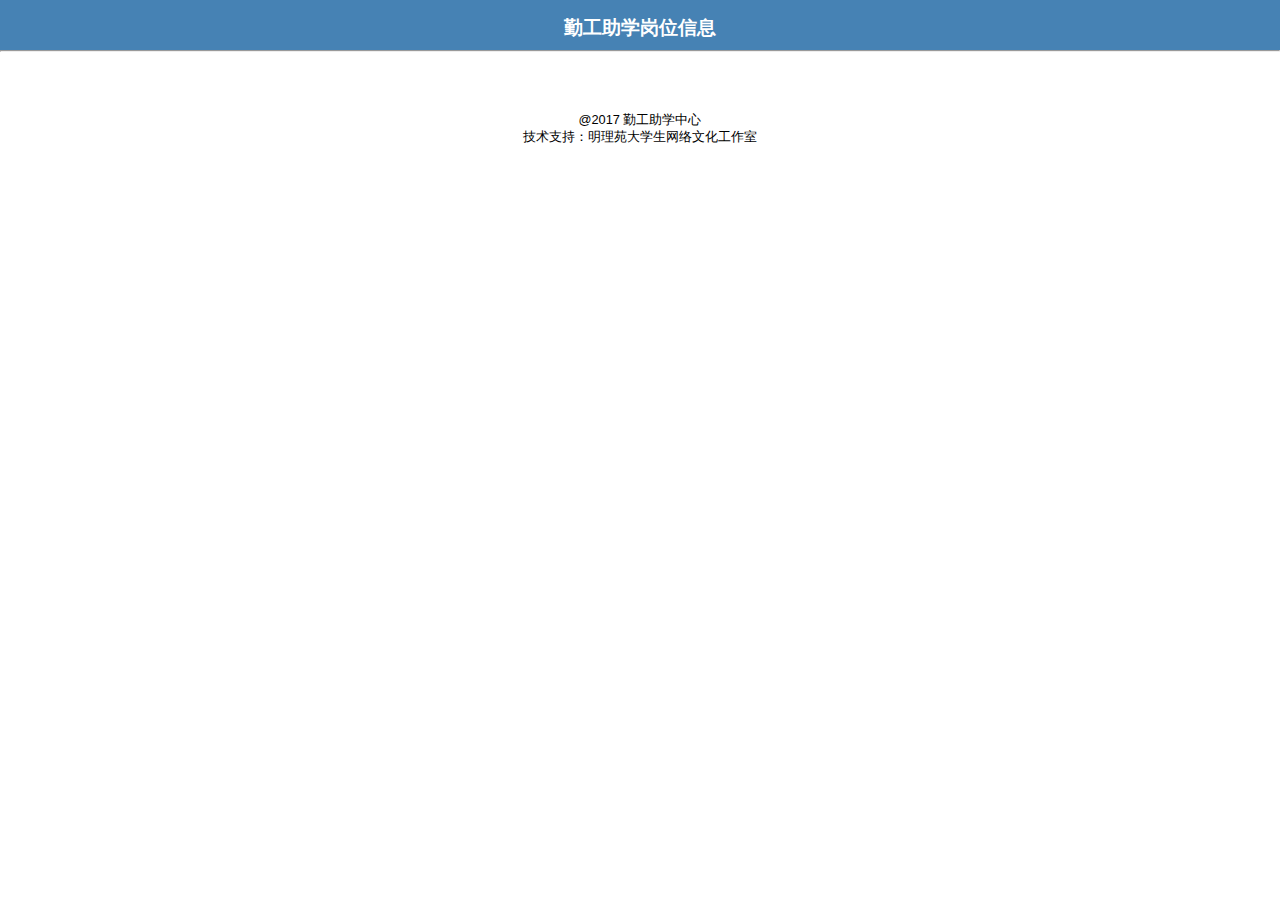
<file: display/index.html>
<!DOCTYPE html>
<html>
<head>
    <meta charset="UTF-8">
    <meta name="viewport" content="width=device-width, initial-scale=1, maximum-scale=1, user-scalable=no">
	<title>勤工助学</title>
	<link rel="stylesheet" type="text/css" href="index.css">
	<script src="http://zeptojs.com/zepto.min.js"></script>
</head>
<body>
    <div class="header">
        <p>勤工助学岗位信息</p>
    </div>
    <hr />
    <div id="content">
       
    </div>

    <script type="text/javascript">
        var content = document.getElementById("content"); 
        var data = [
        {
            "name": "明理苑技术部程序员",
            "location": "屯溪路校区",
            "sex": "女",
            "time": "2017/05/30"
        },{
            "name": "明理苑产品部产品经理",
            "location": "不限",
            "sex": "不限",
            "time": "2017/05/31"
        },{
            "name": "明理苑技术部程序员",
            "location": "翡翠湖校区",
            "sex": "男",
            "time": "2017/05/23"
        }
	];
	var html = '';
    $.each(data,function(index,val) {
    	html += "<div class='box'><div class='name'><a href='list.html'>"+ val.name +"</a></div> <div class='word'> <div class='location'> 校区： <span> "+ val.location +" </span> </div>  <div class='sex'> 性别： <span> "+ val.sex +" </span> </div> </div> <div class='time'> 截止日期：<span>"+ val.time +"</span> </div> </div>";
        content.innerHTML = html;
    });
    </script>

    <div class="footer">
        <center>
        <span>@2017 勤工助学中心</span>
        <br>
        <span>技术支持：明理苑大学生网络文化工作室</span>
    </center>
    </div>
</body>
</html>
</file>
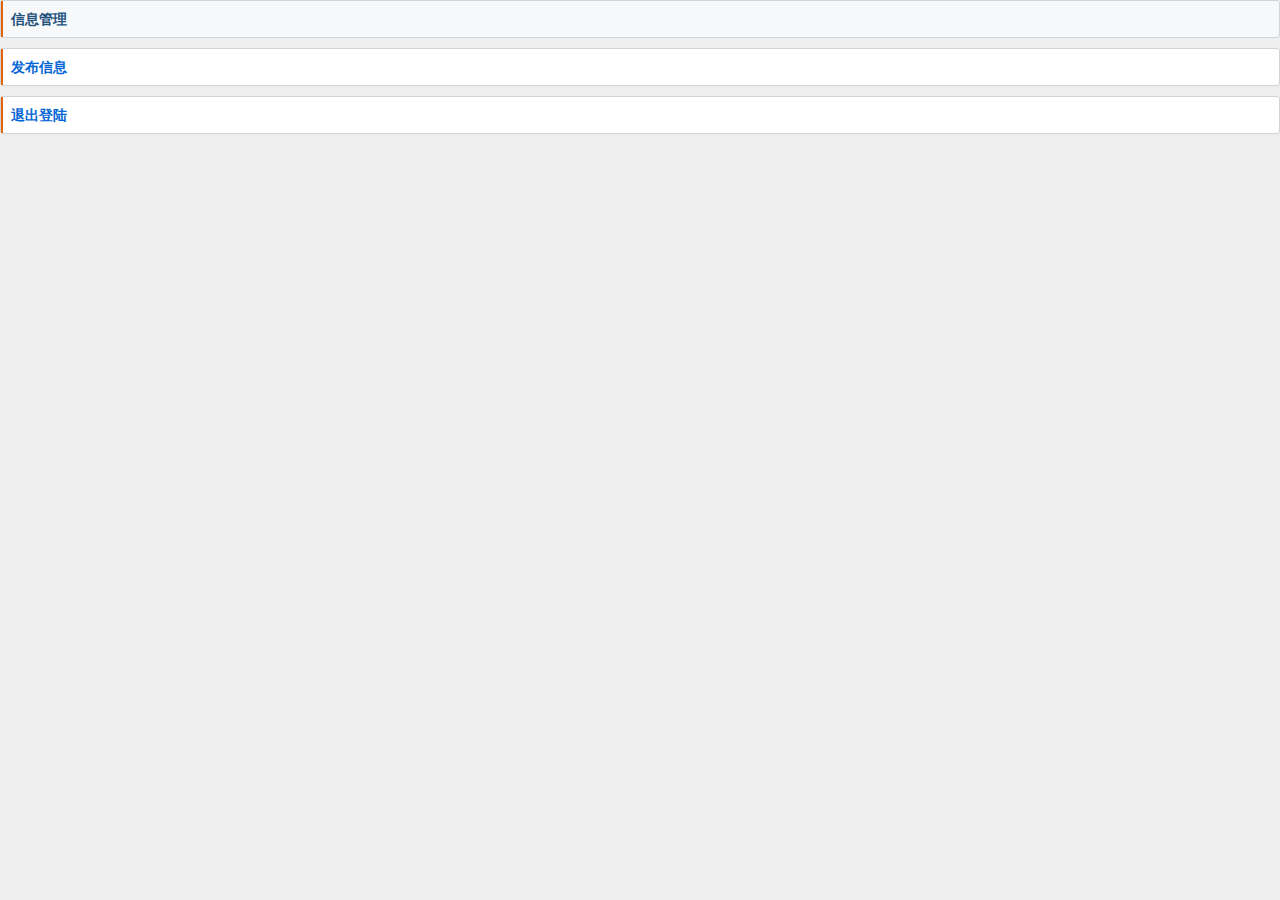
<file: admin-left.html>
<!DOCTYPE html>
<html>
<head>
    <meta charset="UTF-8"/>
    <meta name="viewport" content="width=device-width, initial-scale=1.0"/>

    <link rel="stylesheet" type="text/css" href="css/styles.css"/>
    <link rel="stylesheet" type="text/css" href="css/bootstrap.min.css"/>
    <link rel="stylesheet" type="text/css" href="css/font-awesome.min.css"/>

</head>
<body>
<div>
    <p>
        <a class="menu-item" href="manage.html" target="right">
            信息管理
        </a>
    </p>
</div>
<div>
    <p>
        <a class="menu-item " href="insertBringInfo.html" target="right">
            发布信息
        </a>
    </p>
</div>
<div>
    <p>
        <a class="menu-item " href="exit.html" target="sypost">
            退出登陆
        </a>
    </p>
</div>
</body>
</html>
</file>
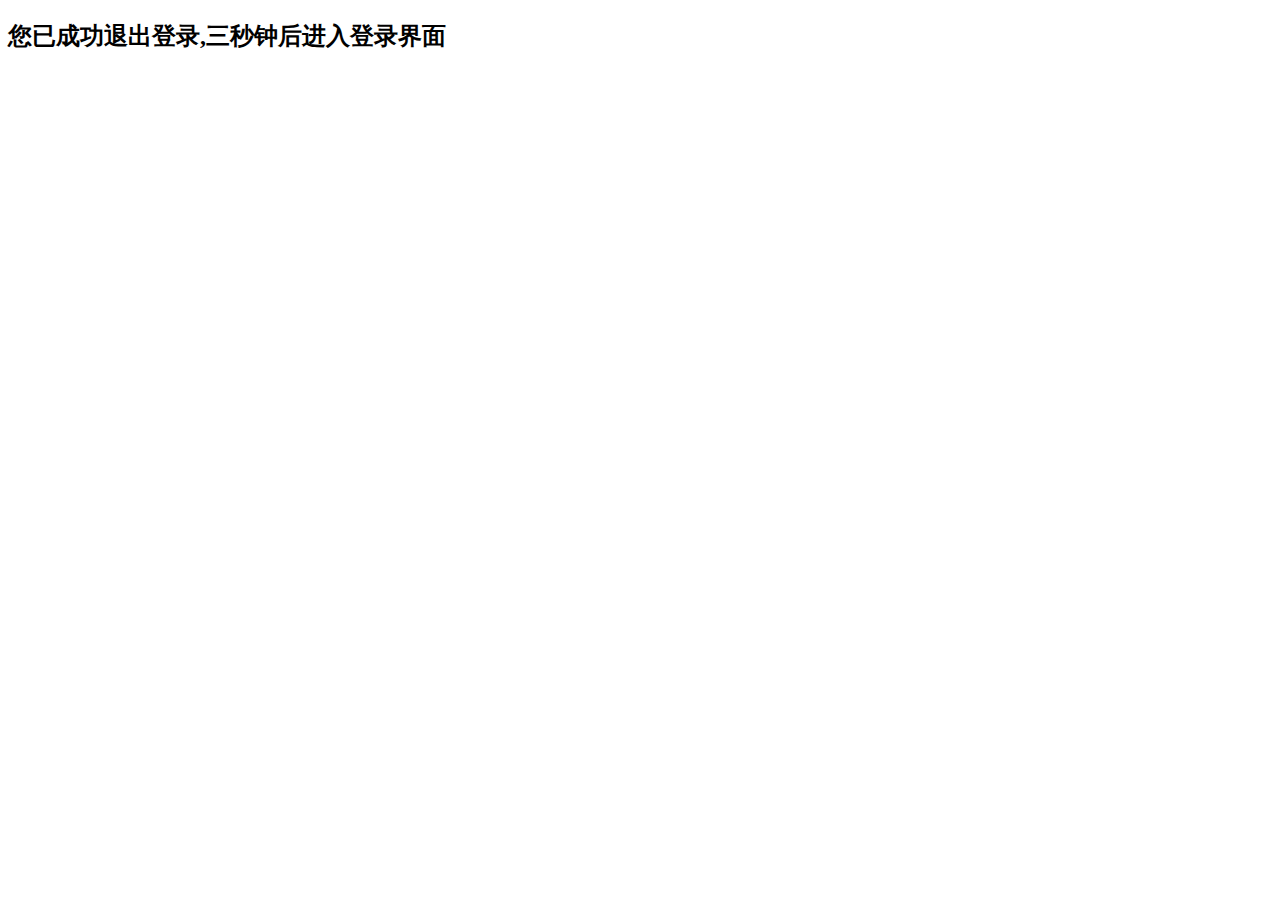
<file: exit.html>
<!DOCTYPE html>
<html>
	<head>
		<meta charset="utf-8">
		<title></title>
	</head>
	<body>
		
		<h2>您已成功退出登录,三秒钟后进入登录界面</h2>
		
		<script>
			
			
			setTimeout(function(){
				location.assign('login.html');
			},2000)
		</script>
	</body>
</html>
</file>
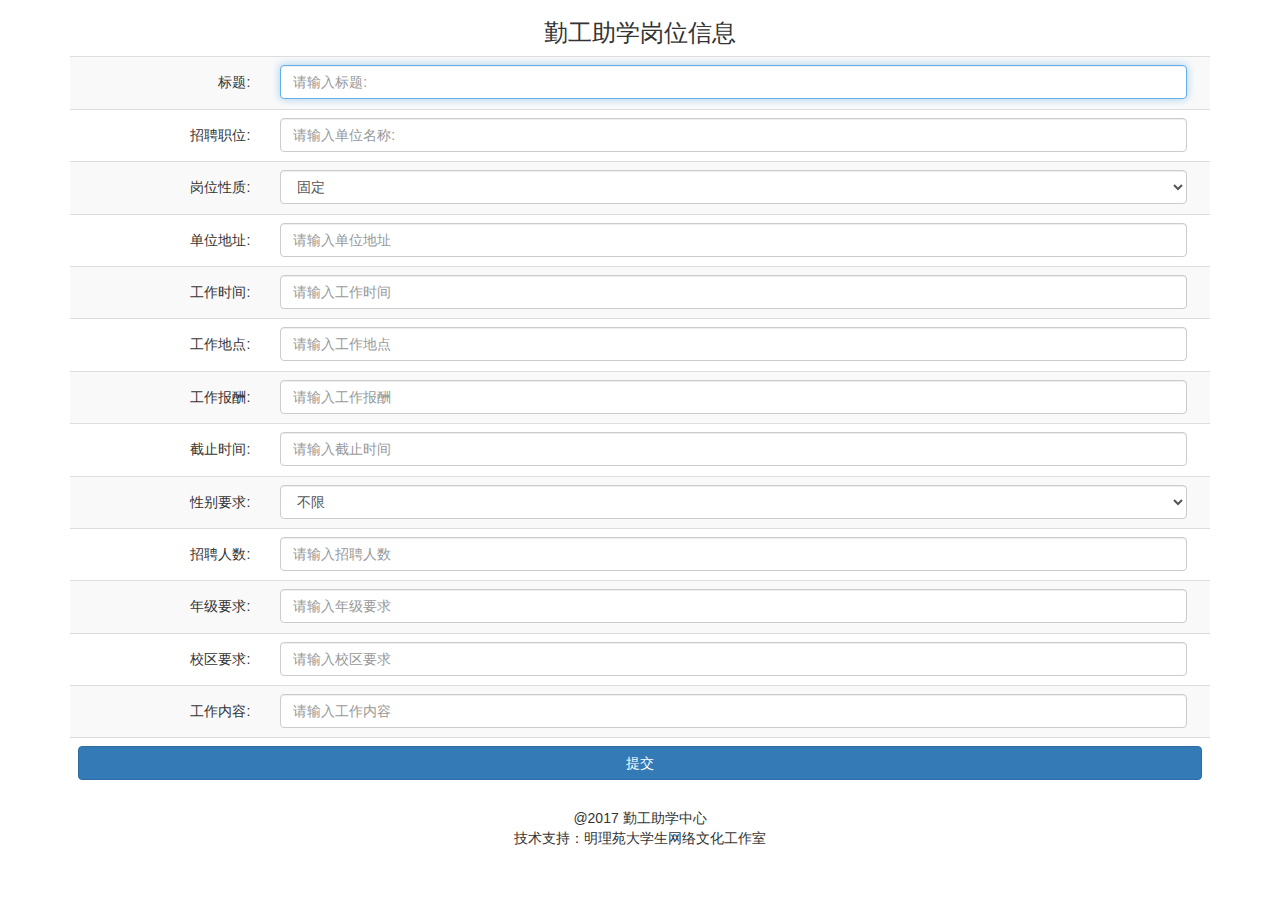
<file: insertBringInfo.html>
<!DOCTYPE html>
<html lang="en">
<head>
<meta charset="UTF-8" />

<title>Document</title>
<link rel="stylesheet" href="css/bootstrap.min.css" />
<link href="./css/jquery.dataTables.min.css" />
<script src="./js/jquery-1.12.4.js"></script>


<script src="./js/jquery.dataTables.min.js"></script>
<script type="text/javascript" language="javascript"
	src="js/bootstrap.min.js"></script>
<script src="js/insertBringInfo.js"></script>
<script type="text/javascript" src='./js/laydate/laydate.js'></script>
<script type="text/javascript">
	lay('#version').html('-v' + laydate.v);

	//执行一个laydate实例
	laydate.render({
		elem : '.datepick' //指定元素
	});
</script>
</head>
<body>
	<header>
		<nav>
			<h3 class="text-center">勤工助学岗位信息</h3>
		</nav>
	</header>
	<div class="container">


		<table class="table table-striped">

			<tr>
				<td><h5 class="col-md-2 text-right">标题:</h5>
					<div class="col-md-10">
						<input type="text" class="form-control" name="title" id="title"
							required="" autofocus="" placeholder="请输入标题:" />
					</div></td>
			</tr>
			<tr>
				<td><h5 class="col-md-2 text-right">招聘职位:</h5>
					<div class="col-md-10">
						<input type="text" class="form-control" name="name" id="name"
							required="" autofocus="" placeholder="请输入单位名称:" />
					</div></td>
			</tr>
			<tr>
				<td><h5 class="col-md-2 text-right">岗位性质:</h5>
					<div class="col-md-10">
						<select name="sex" id="type" class="form-control" required="" autofocus="">
						<option value="固定">固定</option>
						<option value="临时">临时</option>
					</select>


					</div></td>
			</tr>
			<tr>
				<td><h5 class="col-md-2 text-right">单位地址:</h5>
					<div class="col-md-10">
						<input type="text" class="form-control" name="location"
							id="location" required="" autofocus="" placeholder="请输入单位地址 " />
					</div></td>
			</tr>
			<tr>
				<td><h5 class="col-md-2 text-right">工作时间:</h5>
					<div class="col-md-10">
						<input type="text" name="worktime" id="worktime"
							class="form-control" required="" autofocus=""
							placeholder="请输入工作时间" />
					</div></td>
			</tr>
			<tr>
				<td><h5 class="col-md-2 text-right">工作地点:</h5>
					<div class="col-md-10">
						<input type="text" name="workplace" id="workplace" required=""
							class="form-control" placeholder="请输入工作地点" />
					</div></td>
			</tr>
			<tr>
				<td><h5 class="col-md-2 text-right">工作报酬:</h5>
					<div class="col-md-10">
						<input type="text" class="form-control" name="pay" id="pay"
							required="" placeholder="请输入工作报酬" />
					</div></td>
			</tr>
			<tr>
				<td><h5 class="col-md-2 text-right">截止时间:</h5>
					<div class="col-md-10">
						<input type="text" class="datepick form-control" name="deadline"
							id="deadline" require="" autofocus="" value=""
							placeholder="请输入截止时间" />

					</div></td>
			</tr>
			<tr>
				<td><h5 class="col-md-2 text-right">性别要求:</h5>
					<div class="col-md-10">
						<select name="sex" id="sex" class="form-control" required="">
							<option value="不限">不限</option>
							<option value="男">男</option>
							<option value="女">女</option>
						</select>
					</div></td>
			</tr>
			<tr>
				<td><h5 class="col-md-2 text-right">招聘人数:</h5>
					<div class="col-md-10">
						<input type="text" class="form-control" name="people" id="people"
							required="" placeholder="请输入招聘人数" />
					</div></td>
			</tr>
			<tr>
				<td><h5 class="col-md-2 text-right">年级要求:</h5>
					<div class="col-md-10">
						<input type="text" class="form-control" name="grade" id="grade"
							required="" placeholder="请输入年级要求" />
					</div></td>
			</tr>
			<tr>
				<td><h5 class="col-md-2 text-right">校区要求:</h5>
					<div class="col-md-10">
						<input type="text" class="form-control" name="place" id="place"
							required="" placeholder="请输入校区要求" />
					</div></td>
			</tr>
			<tr>
				<td><h5 class="col-md-2 text-right">工作内容:</h5>
					<div class="col-md-10">
						<input type="text" class="form-control" name="need" id="need"
							required="" placeholder="请输入工作内容" />
					</div></td>
			</tr>
			<tr>
				<td>
					<button class=" btn btn-primary btn-block" onclick="addData()"
						type="submit">提交</button>
				</td>
			</tr>
		</table>
	</div>
	<footer>
		<center>
			<span>@2017 勤工助学中心</span> <br /> <span>技术支持：明理苑大学生网络文化工作室</span>
		</center>
	</footer>


</body>
</html>
</file>
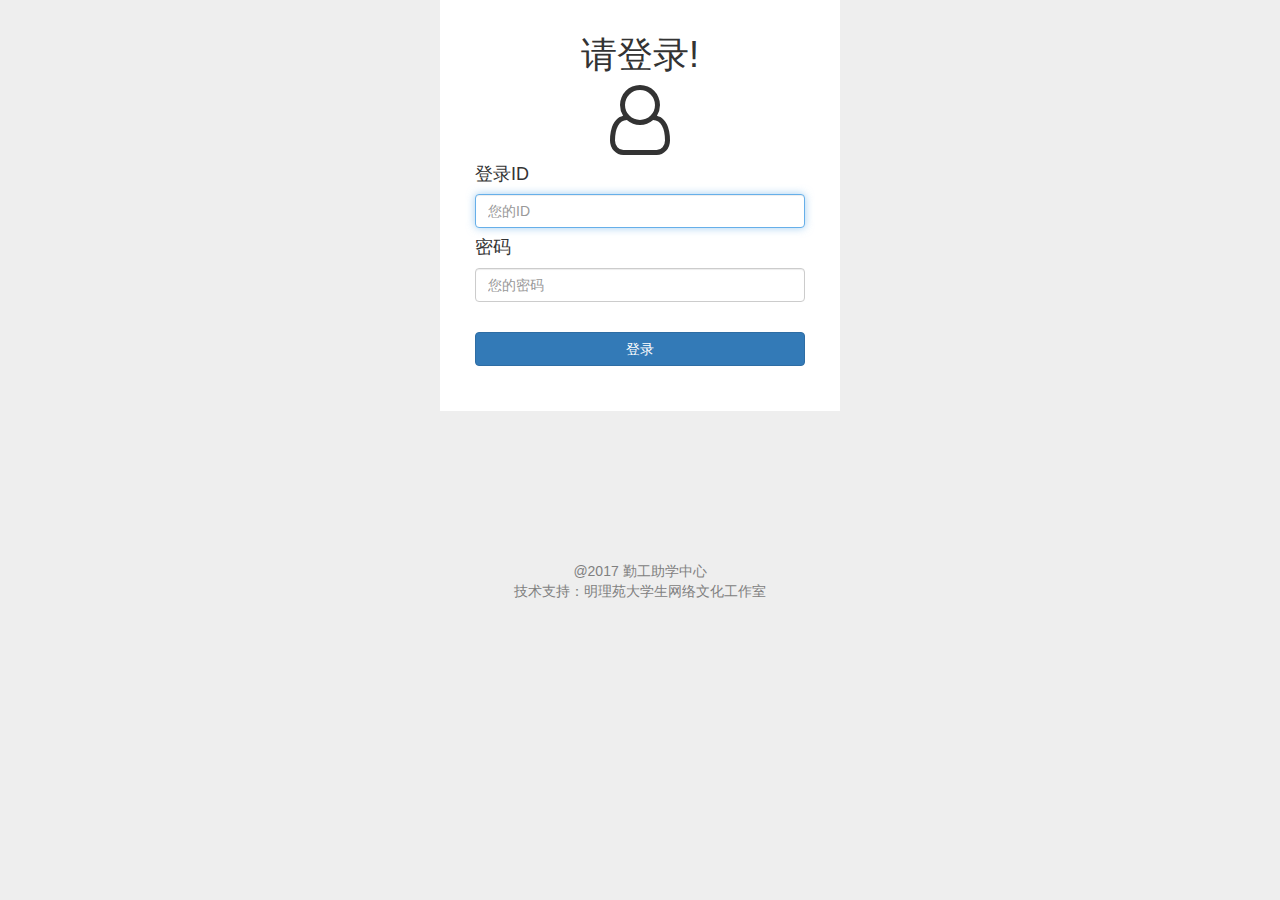
<file: login.html>
<!DOCTYPE html>
<html>

<head>
<meta charset="UTF-8" />
<meta name="viewport" content="width=device-width, initial-scale=1.0" />
<title>管理员登录界面</title>
<link rel="stylesheet" type="text/css" href="css/styles.css" />
<link rel="stylesheet" type="text/css" href="css/bootstrap.min.css" />
<link rel="stylesheet" type="text/css" href="css/font-awesome.min.css" />
<link rel="shortcut icon" href="images/icon/favicon.ico" />
<script src="js/jquery-1.12.4.js" type="text/javascript"></script>
<script src="js/userLogin.js" type="text/javascript"></script>
</head>

<body>
	<div class="container">

		<header>

			<nav></nav>
		</header>

		<div class="form-signin">

			<h1 style="text-align: center;">请登录!</h1>
			<center>
				<i class="fa fa-user-o fa-5x adminimg" aria-hidden="true"></i>
			</center>
			<h4>登录ID</h4>
			<input type="text" class="form-control" name="id" id="id"
				placeholder="您的ID" required="" autofocus="" />
			<h4>密码</h4>
			<input type="password" class="form-control" name="password"
				id="password" placeholder="您的密码" required="" /> <label></label>
			<p></p>

			<button class="btn btn-block btn-primary" onclick="login()">登录</button>


		</div>


	</div>
	<div style="margin-top:150px;">
		<center>
			<span>@2017 勤工助学中心</span> <br /> <span>技术支持：明理苑大学生网络文化工作室</span>
		</center>
	</div>
		
</body>

</html>
</file>
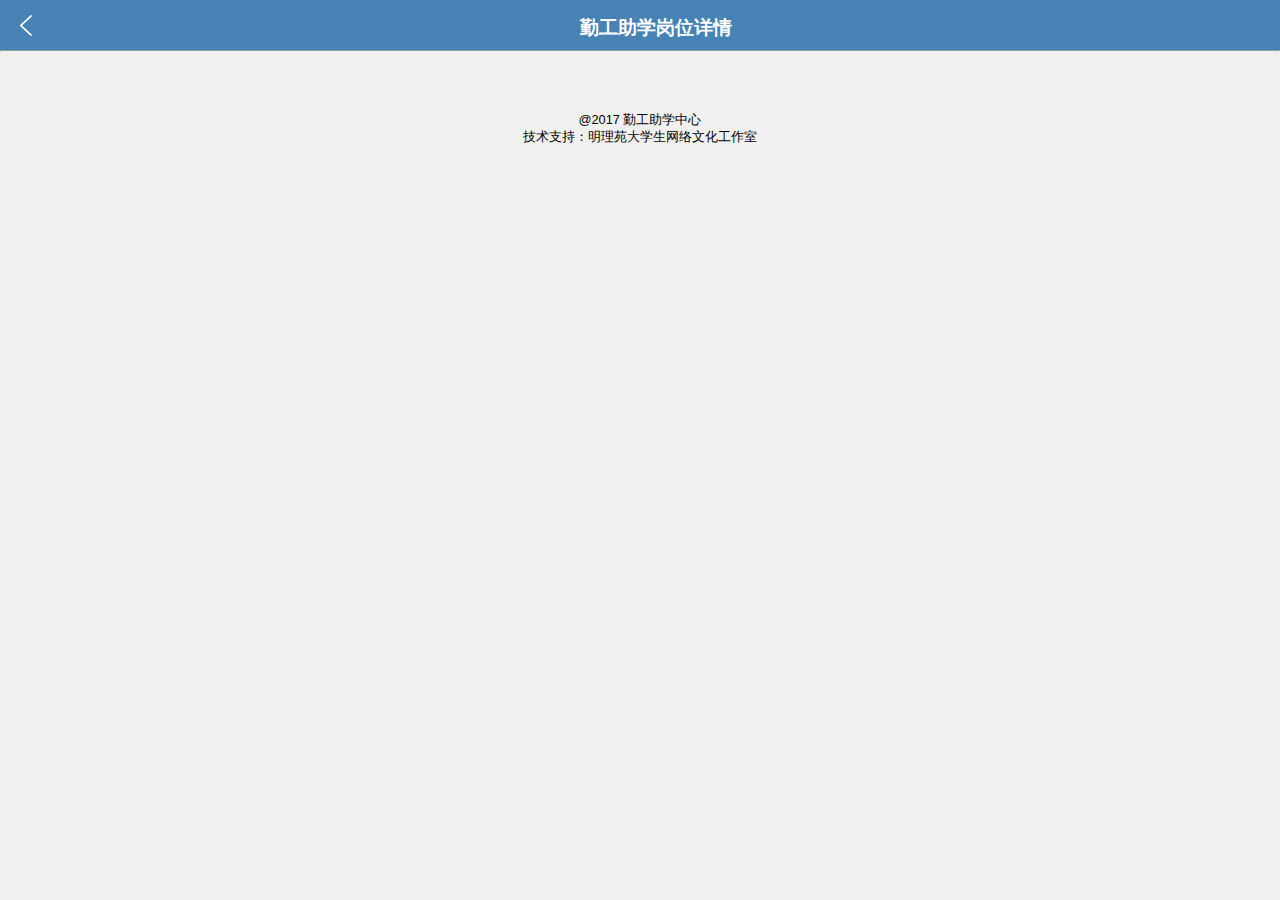
<file: display/list.html>
<!DOCTYPE html>
<html>
<head>
    <meta charset="UTF-8">
    <meta name="viewport" content="width=device-width, initial-scale=1, maximum-scale=1, user-scalable=no">
    <title>勤工助学</title>
    <link rel="stylesheet" type="text/css" href="list.css">
    <script src="http://zeptojs.com/zepto.min.js"></script>
</head>
<body>
<div class="header">
    <a href="index.html" class="back"><img src="back.png" style="width:12px;"></a>
    <p>勤工助学岗位详情</p>
</div>
<hr/>

<div id="content">

</div>
<script type="text/javascript">
    var content = document.getElementById("content");
    var data = [
        {
            "name": "明理苑技术部程序员",
            "time": "2017/05/23",
            "title": "明理苑大学生网络文化工作室",
            "type": "高等学校",
            "location": "校内",
            "worktime": "40h/月",
            "workplace": "校内",
            "pay": "校内岗位标准工资",
            "deadline": "2017/05/31",
            "sex": "不限",
            "grade": "研究生",
            "place": "屯溪路校区",
            "need": "研究生时间充裕，报名之前请务必看清楚工作要求和工作时间，报名之后请保持手机通畅，工作人员会通知面试时间和地点。"
        }
    ];
    var html = '';
    $.each(data, function (index, val) {
        html += "<div class='top'><div class='name'>" + val.name + "</div> <br /> <div class='time'> 发布于<span>" + val.time + "</span> </div></div> <div class='middle'> <li>单位名称：<span>" + val.title + "</span></li> <li>单位类型：<span>" + val.type + "</span></li>  <li>单位地址：<span>" + val.location + "</span></li> <li>工作时间：<span>" + val.worktime + "</span></li> <li>工作地点：<span>" + val.workplace + "</span></li> <li>工作报酬：<span>" + val.pay + "</span></li> </div>  <div class='bottom'> <li>截止时间：<span>" + val.deadline + "</span></li> <li>性别限制：<span>" + val.sex + "</span></li>  <li>年级限制：<span>" + val.grade + "</span></li> <li>校区限制：<span>" + val.place + "</span></li> <li>具体要求：<span>" + val.need + "</span></li> </div>	 ";
        content.innerHTML = html;
    });
</script>

<div class="footer">
    <center>
        <span>@2017 勤工助学中心</span>
        <br>
        <span>技术支持：明理苑大学生网络文化工作室</span>
    </center>
</div>
</body>
</html>
</file>
<file: display/index.css>
* {
	margin: 0px auto;
	padding: 0px;
}
body{
    font-family: "Microsoft YaHei", "Helvitica Neue", Helvitica, Arial, sans-serif;
}
a {
	text-decoration: none;
	color: black;
}
.header {
	background-color: steelblue;
	height: 50px;
	width: 100%;
}
.header p {
	text-align: center;
	padding-top: 15px;
	color: white;
	font-weight: bolder;
	font-size: 1.2em;
}
.box {
	border-bottom: 2px solid #DCDCDC;
    box-sizing: border-box;
    margin: 8px 28px;
    padding: 16px 0;
    position: relative;
}
.name {
	font-size: 1.1em;
}
.name a:hover {
	color: orange;
}
.word {
	font-size: 1em;
	color: grey;
	height: 25px;
}
.location {
	float: left;
}
.sex {
	float: right;
}
.time {
	font-size: 0.9em;
	color: grey;
}
.footer {
    font-size: 0.8em;
    margin-bottom: 20px;
    margin-top: 60px;
}
</file>
<file: css/styles.css>
* {
    font-family: "微软雅黑", Helvetica, Arial, sans-serif;
}

/*设置背景颜色*/
body {
    background: #eee !important;
    margin-bottom: 80px;
}

li {
    list-style-type: none;
}

span {
    color: grey;
}

.menu-item {
    list-style: none;
    background-color: #fff;
    border: 1px solid #d1d5da;
    border-radius: 3px;
    position: relative;
    display: block;
    margin: 0;
    padding: 8px 10px;

    /*border-bottom: 1px solid #e1e4e8;*/
}

.menu-item:hover {
    cursor: pointer;
    text-decoration: none;
    background-color: #f6f8fa
}

.menu-item:active {
    color: red;
}

.menu-item {
    font-weight: 600;
    color: #0366d6;;
    cursor: default;
    background-color: #fff
}


.menu-item::before {
    position: absolute;
    top: 0;
    bottom: 0;
    left: 0;
    width: 2px;
    content: "";
    background-color: #e36209
}

/*让底部显示美观*/
footer {
    position: absolute;
    bottom: 20px;
    width: 100%;
}

/*一个长方形的白框,就是表单外面的框*/
.form-signin {
    max-width: 400px;
    padding: 15px 35px 45px;
    margin: 0 auto;
    background-color: #fff;
}

/*防止间距过宽不美观*/
.form-control {
    padding: 10px;
}
</file>
<file: display/list.css>
* {
	margin: 0px auto;
	padding: 0px;
}
body{
    font-family: "Microsoft YaHei", "Helvitica Neue", Helvitica, Arial, sans-serif;
    list-style-type: none;
	background-color: #F0F0F0;
}
a {
	text-decoration: none;
	color: black;
}
.header {
	background-color: steelblue;
	height: 50px;
	width: 100%;
}
.header p {
	text-align: center;
	padding-top: 15px;
	color: white;
	font-weight: bolder;
	font-size: 1.2em;
}
.back {
    float: left;
    margin-left: 20px;
    margin-top:15px;
}
.top {
    background-color: white;
    padding: 10px 20px 5px 20px;
    height: 70px;
}
.name {
	font-size: 1.2em;
}
.time {
	font-size: 0.9em;
	color: grey;
}
.middle {
	margin-top: 8px;
	background-color: white;
    padding: 10px 20px 5px 20px;
    height: 250px;
}
.middle li {
	color: grey;
	border-bottom: 1.5px solid #DCDCDC;
	padding: 10px 0; 
}
.middle li span {
	color: black;
}
.bottom {
    margin-top: 8px;
	background-color: white;
    padding: 10px 20px 5px 20px;
    height: 250px;
}
.bottom li {
	color: grey;
	border-bottom: 1.5px solid #DCDCDC;
	padding: 10px 0;
}
.bottom li span {
	color: black;
}

.footer {
    font-size: 0.8em;
    margin-bottom: 20px;
    margin-top: 60px;
}
</file>
